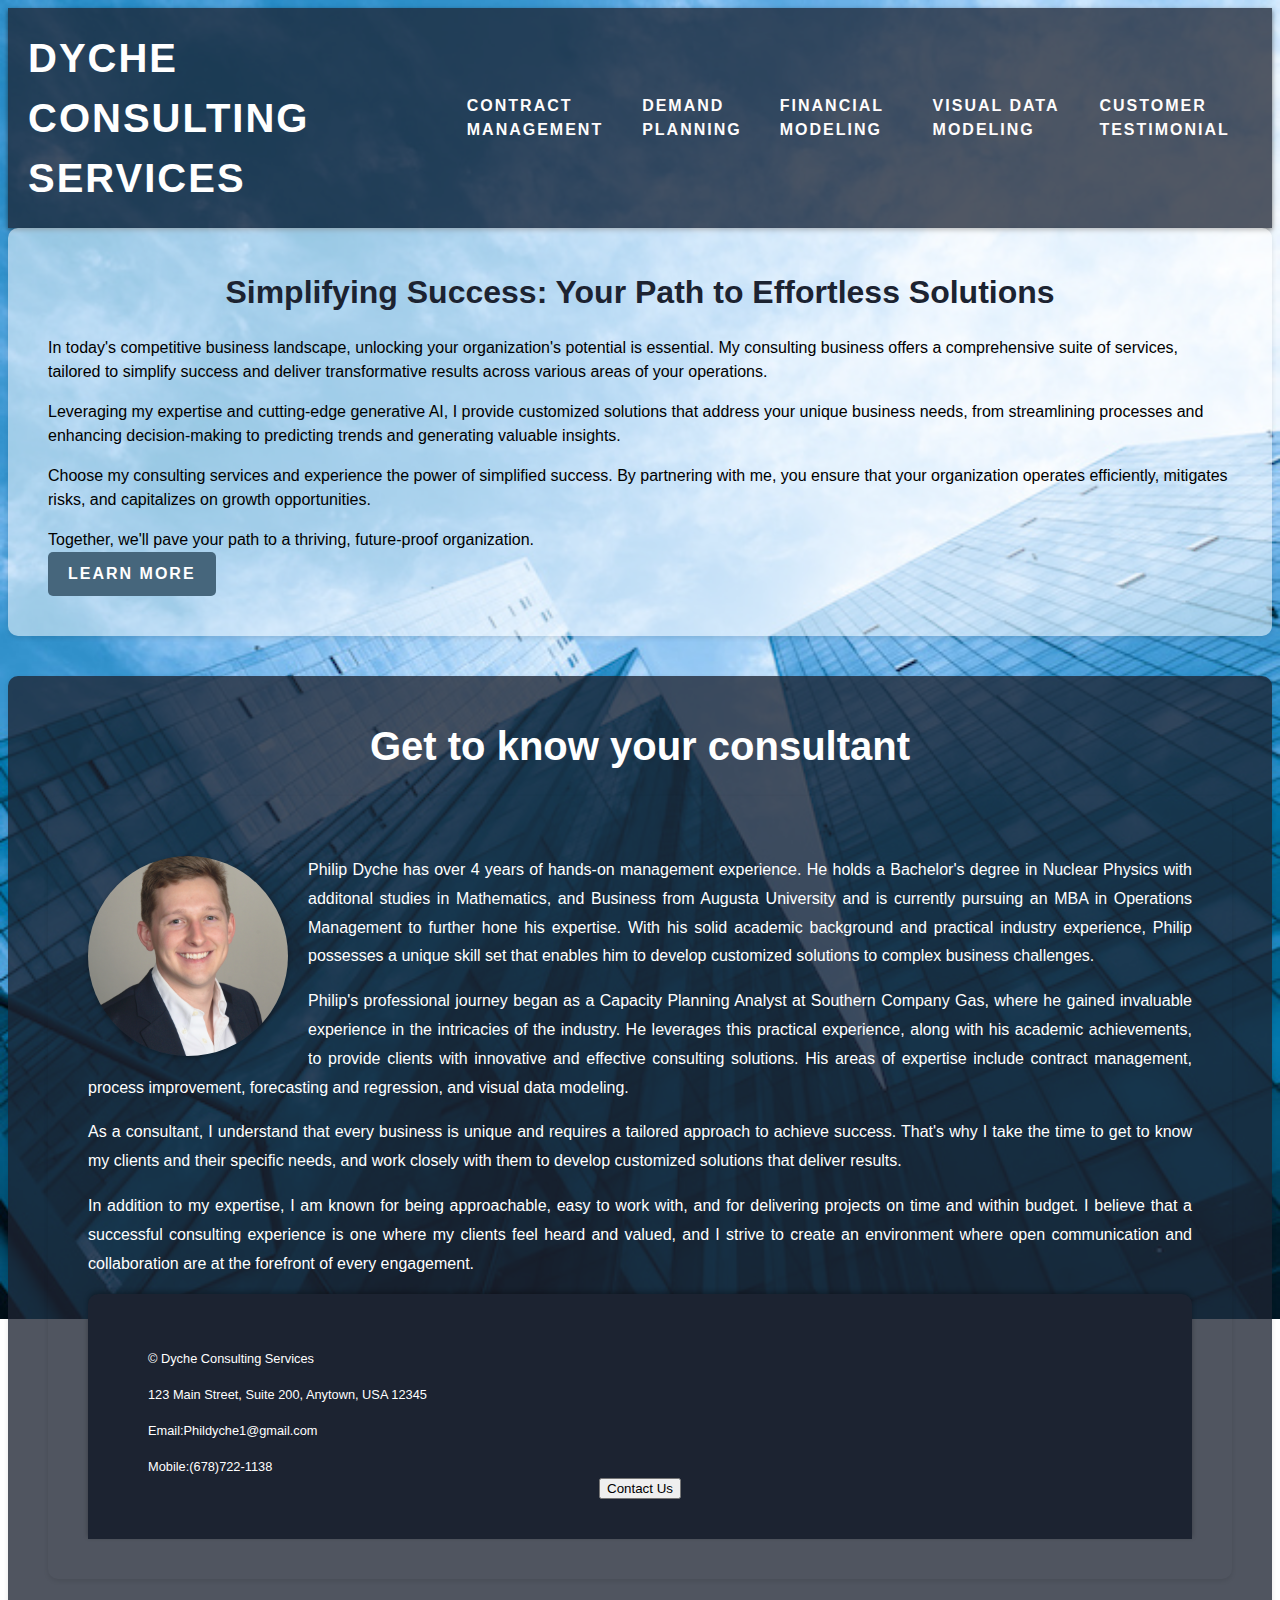
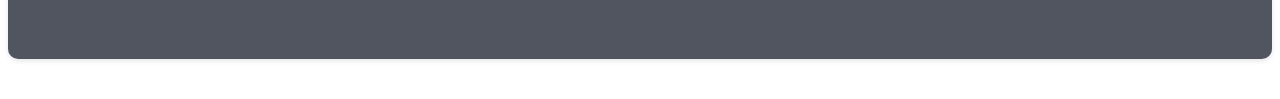
<file: index.html>
<!DOCTYPE html>
<html lang="en">
  <head>
    <meta charset="UTF-8">
    <meta name="viewport" content="width=device-width, initial-scale=1.0">
    <title>Dyche Consulting Services</title>
    <link rel="stylesheet" href="styles.css">
    <script src="contact.js"></script>
  </head>
  <body>
        <!-- Header Section -->
        <header>
          <img class="header-background" src="build.jpeg" alt="Background Image">
          <div class="header-overlay"></div>
                  <h1><a href="index.html" style="text-decoration: none; color: inherit;">Dyche Consulting Services</a></h1>
                  <nav>
                       <!-- Navigation menu --> 
                    <ul>
  
                      <li><a href="contract-management.html">Contract Management</a></li>
                      <li><a href="demand-planning.html">Demand Planning</a></li>
                      <li><a href="financial-modeling.html">Financial Modeling</a></li>
                      <li><a href="visual-data-modeling.html">Visual Data Modeling</a></li>
                      <li><a href="customer-success-story.html">Customer Testimonial</a></li>
                      
                    </ul>
                  </nav>
              </div>
          </div>
      </header>

    <!-- Contract Management Section -->
    <section id="Our Services">
      <h2>Simplifying Success: Your Path to Effortless Solutions</h2>
      <p>In today's competitive business landscape, unlocking your organization's potential is essential. My consulting business offers a comprehensive suite of services, tailored to simplify success and deliver transformative results across various areas of your operations.</p>
     
      <p>Leveraging my expertise and cutting-edge generative AI, I provide customized solutions that address your unique business needs, from streamlining processes and enhancing decision-making to predicting trends and generating valuable insights.</p> 

      <p> Choose my consulting services and experience the power of simplified success. By partnering with me, you ensure that your organization operates efficiently, mitigates risks, and capitalizes on growth opportunities.</p>
      
      <p>Together, we'll pave your path to a thriving, future-proof organization.</p>
      <a href="#" class="btn">Learn More</a>
    </section>
    
    <!-- Rest of the code remains the same -->

    

    <!-- President's Biography Section -->
    
    <section id="president-bio">
        <h2>Get to know your consultant</h2>
        <p>
        <section id="president-photo">
          <h2></h2>
          <img src="Philip.JPG" alt="President's Headshot" style="float: left; margin-right: 20px; margin-bottom: 10px;">

        <p>Philip Dyche has over 4 years of hands-on management experience. He holds a Bachelor's degree in Nuclear Physics with additonal studies in Mathematics, and Business  from Augusta University and is currently pursuing an MBA in Operations Management to further hone his expertise. With his solid academic background and practical industry experience, Philip possesses a unique skill set that enables him to develop customized solutions to complex business challenges.</p>
    
    <p>Philip's professional journey began as a Capacity Planning Analyst at Southern Company Gas, where he gained invaluable experience in the intricacies of the industry. He leverages this practical experience, along with his academic achievements, to provide clients with innovative and effective consulting solutions. His areas of expertise include contract management, process improvement, forecasting and regression, and visual data modeling.</p>

    <p>As a consultant, I understand that every business is unique and requires a tailored approach to achieve success. That's why I take the time to get to know my clients and their specific needs, and work closely with them to develop customized solutions that deliver results.</p>

    <p>In addition to my expertise, I am known for being approachable, easy to work with, and for delivering projects on time and within budget. I believe that a successful consulting experience is one where my clients feel heard and valued, and I strive to create an environment where open communication and collaboration are at the forefront of every engagement.</p>
        </p>
        
           
  <!-- Footer Section -->
  <footer>
    <div class="container">
      <p>&copy; Dyche Consulting Services</p>
        <p>123 Main Street, Suite 200, Anytown, USA 12345</p>
        <p>Email:Phildyche1@gmail.com</p>
        <p>Mobile:(678)722-1138</p>
      <button id="contact-us-btn">Contact Us</button>
    </div>
    
  </footer>

  <!-- JavaScript for Dropdown Menu -->
  <script>
    /* When the user clicks on the button,
    toggle between hiding and showing the dropdown content */
    function dropdownMenu() {
      document.getElementById("dropdown-content").classList.toggle("show");
    }

    // Close the dropdown if the user clicks outside of it
    window.onclick = function(event) {
      if (!event.target.matches('.dropbtn')) {
        var dropdowns = document.getElementsByClassName("dropdown-content");
        for (var i = 0; i < dropdowns.length; i++) {
          var openDropdown = dropdowns[i];
          if (openDropdown.classList.contains('show')) {
            openDropdown.classList.remove('show');
          }
        }
      }
    }
    <script>
  function toggleNavMenu() {
    const nav = document.querySelector("nav");
    nav.classList.toggle("show-menu");
  }
</script>



  </script>
  </body>
</html>
</file>
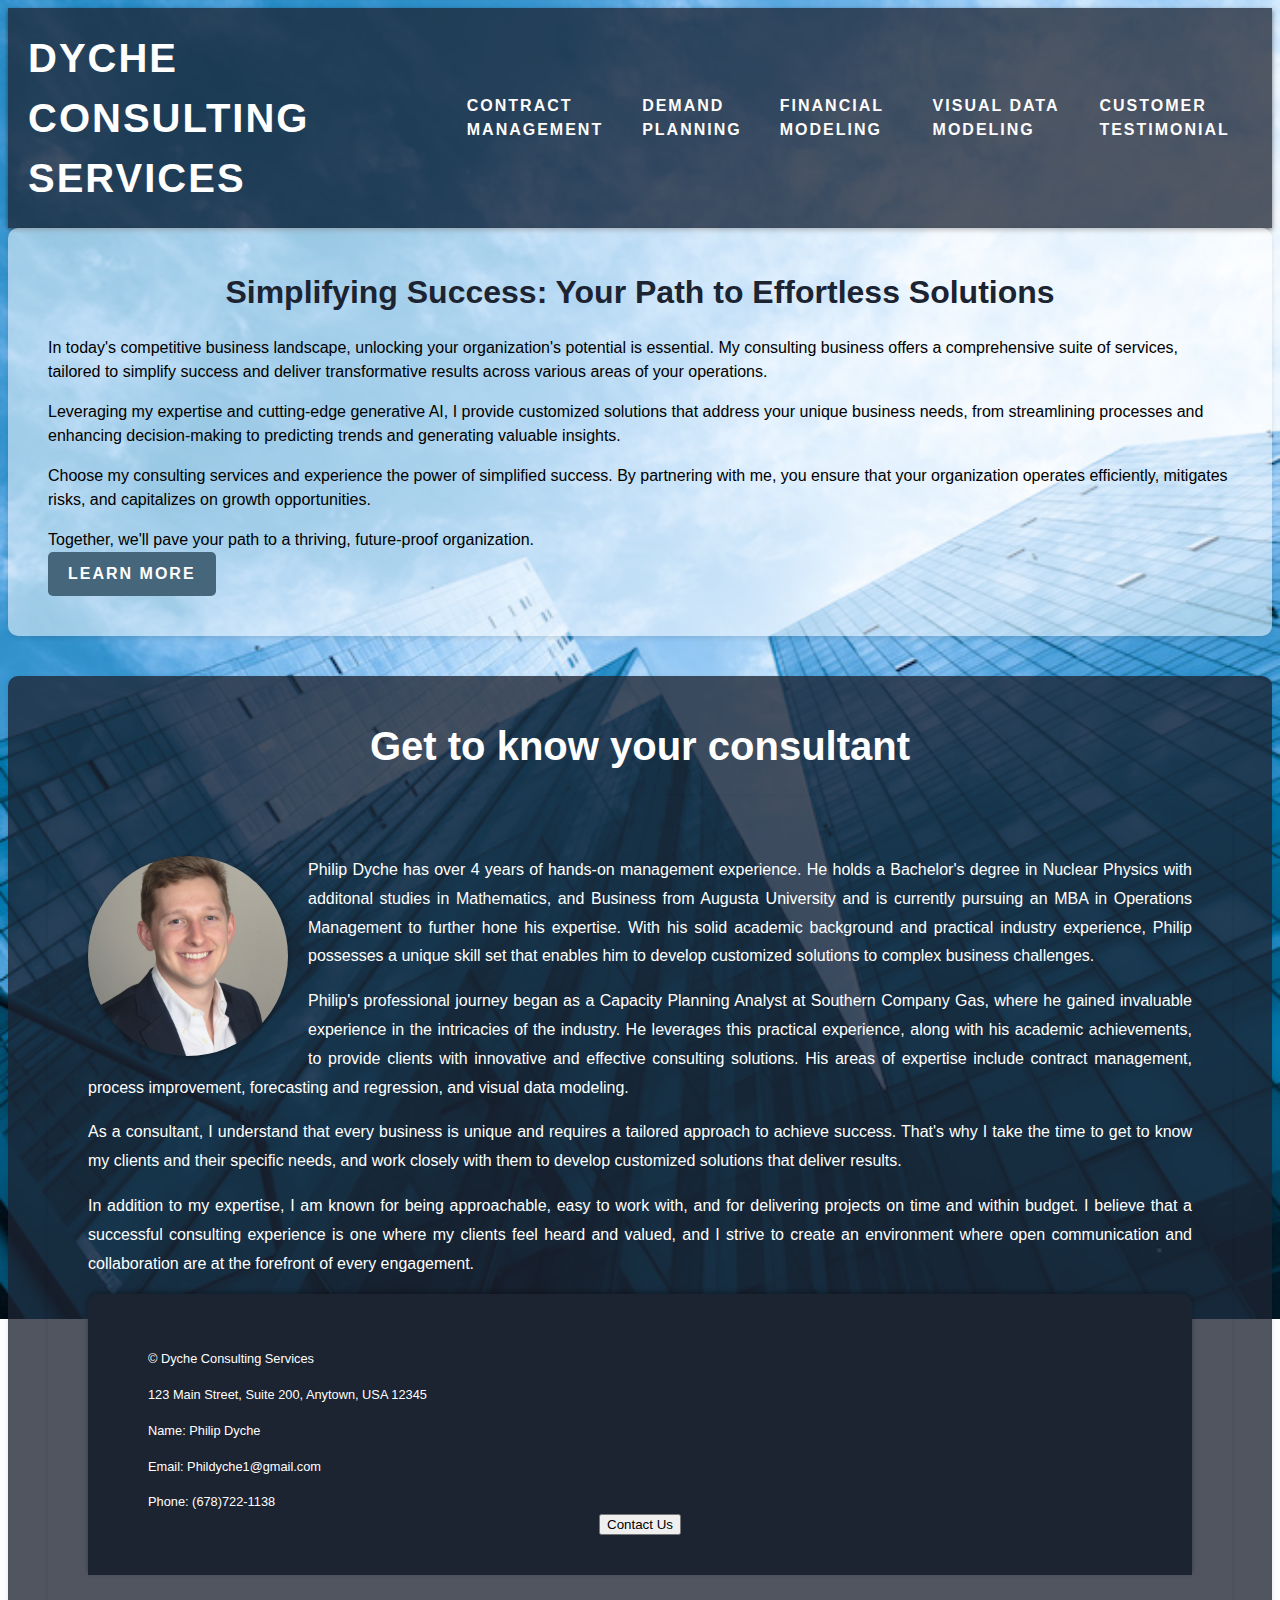
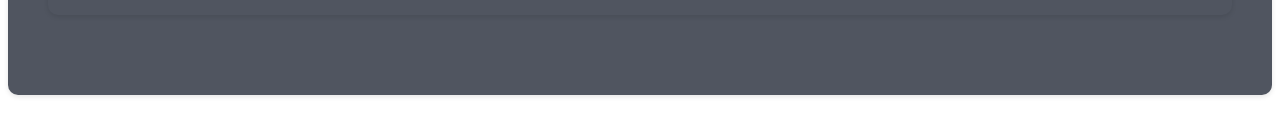
<file: Consulting.html>
<!DOCTYPE html>
<html lang="en">
  <head>
    <meta charset="UTF-8">
    <meta name="viewport" content="width=device-width, initial-scale=1.0">
    <title>Dyche Consulting Services</title>
    <link rel="stylesheet" href="styles.css">
    <script src="contact.js"></script>
  </head>
  <body>
        <!-- Header Section -->
        <header>
          <img class="header-background" src="build.jpeg" alt="Background Image">
          <div class="header-overlay"></div>
                  <h1><a href="Consulting.html" style="text-decoration: none; color: inherit;">Dyche Consulting Services</a></h1>
                  <nav>
                       <!-- Navigation menu --> 
                    <ul>
  
                      <li><a href="contract-management.html">Contract Management</a></li>
                      <li><a href="demand-planning.html">Demand Planning</a></li>
                      <li><a href="financial-modeling.html">Financial Modeling</a></li>
                      <li><a href="visual-data-modeling.html">Visual Data Modeling</a></li>
                      <li><a href="customer-success-story.html">Customer Testimonial</a></li>
                      
                    </ul>
                  </nav>
              </div>
          </div>
      </header>

    <!-- Contract Management Section -->
    <section id="Our Services">
      <h2>Simplifying Success: Your Path to Effortless Solutions</h2>
      <p>In today's competitive business landscape, unlocking your organization's potential is essential. My consulting business offers a comprehensive suite of services, tailored to simplify success and deliver transformative results across various areas of your operations.</p>
     
      <p>Leveraging my expertise and cutting-edge generative AI, I provide customized solutions that address your unique business needs, from streamlining processes and enhancing decision-making to predicting trends and generating valuable insights.</p> 

      <p> Choose my consulting services and experience the power of simplified success. By partnering with me, you ensure that your organization operates efficiently, mitigates risks, and capitalizes on growth opportunities.</p>
      
      <p>Together, we'll pave your path to a thriving, future-proof organization.</p>
      <a href="#" class="btn">Learn More</a>
    </section>
    
    <!-- Rest of the code remains the same -->

    

    <!-- President's Biography Section -->
    
    <section id="president-bio">
        <h2>Get to know your consultant</h2>
        <p>
        <section id="president-photo">
          <h2></h2>
          <img src="Philip.JPG" alt="President's Headshot" style="float: left; margin-right: 20px; margin-bottom: 10px;">

        <p>Philip Dyche has over 4 years of hands-on management experience. He holds a Bachelor's degree in Nuclear Physics with additonal studies in Mathematics, and Business  from Augusta University and is currently pursuing an MBA in Operations Management to further hone his expertise. With his solid academic background and practical industry experience, Philip possesses a unique skill set that enables him to develop customized solutions to complex business challenges.</p>
    
    <p>Philip's professional journey began as a Capacity Planning Analyst at Southern Company Gas, where he gained invaluable experience in the intricacies of the industry. He leverages this practical experience, along with his academic achievements, to provide clients with innovative and effective consulting solutions. His areas of expertise include contract management, process improvement, forecasting and regression, and visual data modeling.</p>

    <p>As a consultant, I understand that every business is unique and requires a tailored approach to achieve success. That's why I take the time to get to know my clients and their specific needs, and work closely with them to develop customized solutions that deliver results.</p>

    <p>In addition to my expertise, I am known for being approachable, easy to work with, and for delivering projects on time and within budget. I believe that a successful consulting experience is one where my clients feel heard and valued, and I strive to create an environment where open communication and collaboration are at the forefront of every engagement.</p>
        </p>
        
           
  <!-- Footer Section -->
  <footer>
    <div class="container">
      <p>&copy; Dyche Consulting Services</p>
      <p>123 Main Street, Suite 200, Anytown, USA 12345</p>
      <p>Name: Philip Dyche</p>
      <p>Email: Phildyche1@gmail.com</p>
      <p>Phone: (678)722-1138</p>
      <button id="contact-us-btn">Contact Us</button>
    </div>
    
  </footer>

  <!-- JavaScript for Dropdown Menu -->
  <script>
    /* When the user clicks on the button,
    toggle between hiding and showing the dropdown content */
    function dropdownMenu() {
      document.getElementById("dropdown-content").classList.toggle("show");
    }

    // Close the dropdown if the user clicks outside of it
    window.onclick = function(event) {
      if (!event.target.matches('.dropbtn')) {
        var dropdowns = document.getElementsByClassName("dropdown-content");
        for (var i = 0; i < dropdowns.length; i++) {
          var openDropdown = dropdowns[i];
          if (openDropdown.classList.contains('show')) {
            openDropdown.classList.remove('show');
          }
        }
      }
    }
    
  </script>
  </body>
</html>
</file>
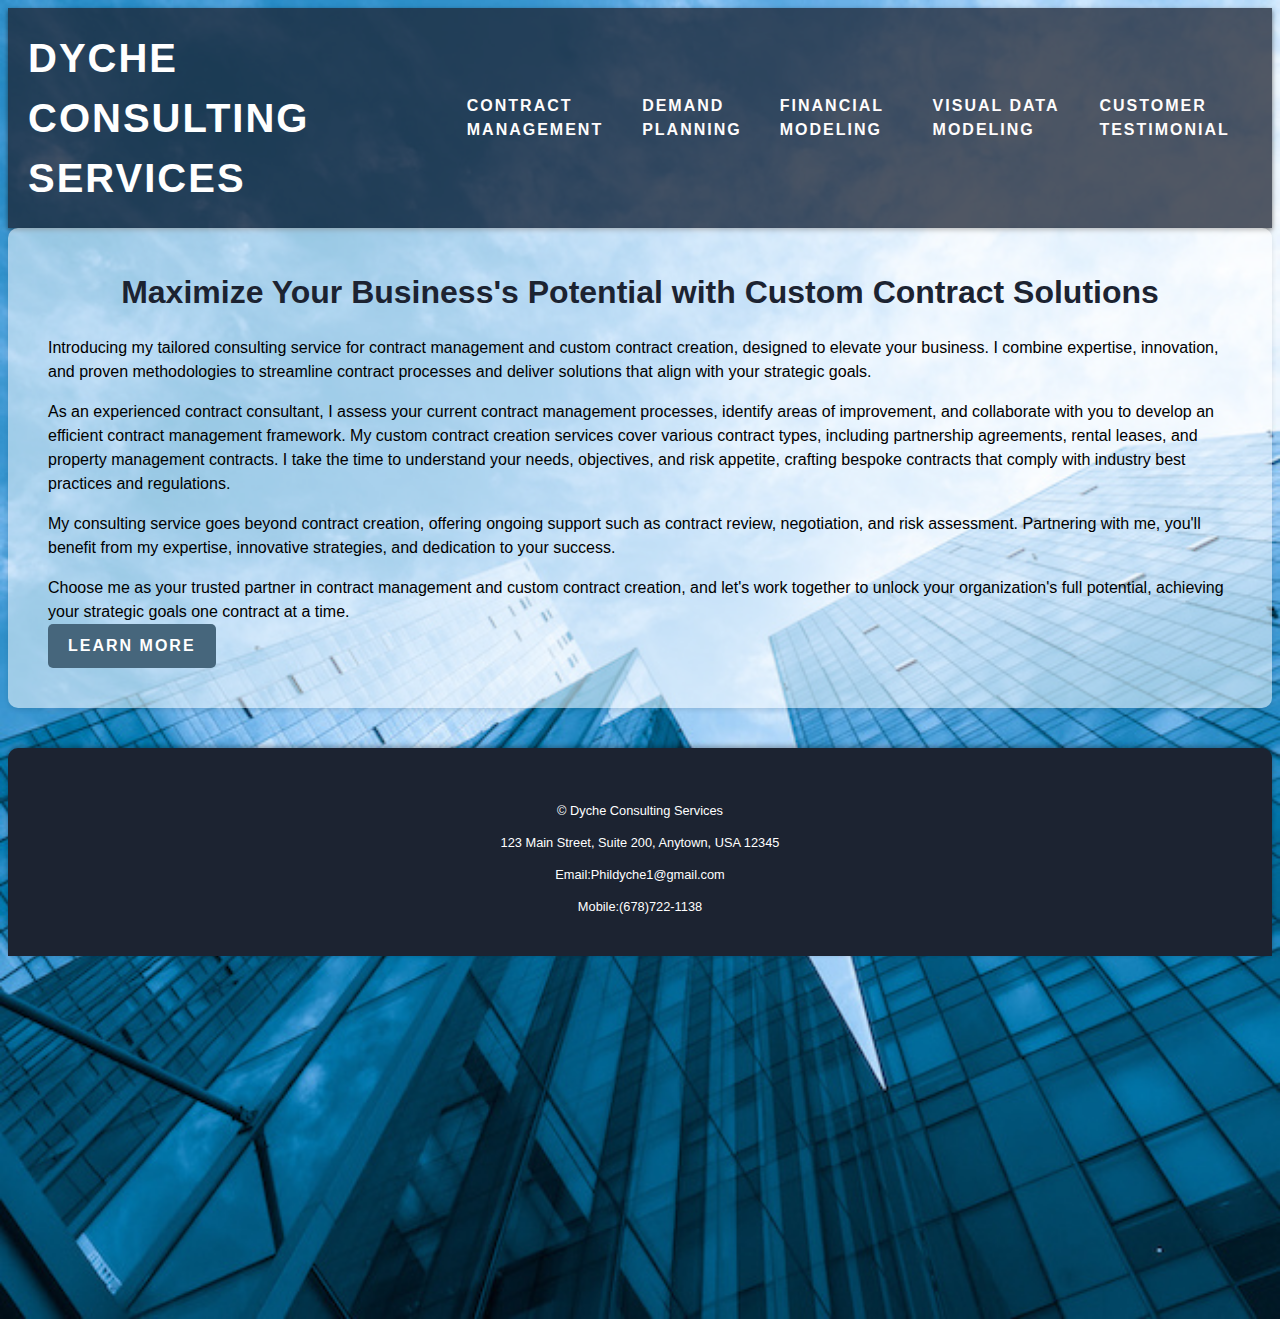
<file: contract-management.html>
<!DOCTYPE html>
<html lang="en">
  <head>
    <meta charset="UTF-8">
    <meta name="viewport" content="width=device-width, initial-scale=1.0">
    <title>Contract Management - Dyche Consulting Services</title>
    <link rel="stylesheet" href="styles.css">
  </head>
  <body>
        <!-- Header Section -->
        <header>
          <img class="header-background" src="build.jpeg" alt="Background Image">
          <div class="header-overlay"></div>
                  <h1><a href="index.html" style="text-decoration: none; color: inherit;">Dyche Consulting Services</a></h1>
                  <nav>
                       <!-- Navigation menu --> 
                    <ul>
  
                      <li><a href="contract-management.html">Contract Management</a></li>
                      <li><a href="demand-planning.html">Demand Planning</a></li>
                      <li><a href="financial-modeling.html">Financial Modeling</a></li>
                      <li><a href="visual-data-modeling.html">Visual Data Modeling</a></li>
                      <li><a href="customer-success-story.html">Customer Testimonial</a></li>
                      
                    </ul>
                  </nav>
              </div>
          </div>
      </header>

    <!-- Contract Management Section -->
    <section id="contract-management">
      <h2>Maximize Your Business's Potential with Custom Contract Solutions</h2>
      <p>Introducing my tailored consulting service for contract management and custom contract creation, designed to elevate your business. I combine expertise, innovation, and proven methodologies to streamline contract processes and deliver solutions that align with your strategic goals.</p>

      <p>As an experienced contract consultant, I assess your current contract management processes, identify areas of improvement, and collaborate with you to develop an efficient contract management framework. My custom contract creation services cover various contract types, including partnership agreements, rental leases, and property management contracts. I take the time to understand your needs, objectives, and risk appetite, crafting bespoke contracts that comply with industry best practices and regulations.</p>
        
      <p>My consulting service goes beyond contract creation, offering ongoing support such as contract review, negotiation, and risk assessment. Partnering with me, you'll benefit from my expertise, innovative strategies, and dedication to your success.</p>
        
      <p> Choose me as your trusted partner in contract management and custom contract creation, and let's work together to unlock your organization's full potential, achieving your strategic goals one contract at a time.</p>
      <a href="#" class="btn">Learn More</a>
    </section>

    <!-- Footer Section -->
    <footer>
      <div class="container">
        <p>&copy; Dyche Consulting Services</p>
        <p>123 Main Street, Suite 200, Anytown, USA 12345</p>
        <p>Email:Phildyche1@gmail.com</p>
        <p>Mobile:(678)722-1138</p>
      </div>
    </footer>

    <!-- JavaScript for Dropdown Menu -->
    <script>
      // Add your JavaScript code here, if needed
    </script>
  </body>
</html>
</file>
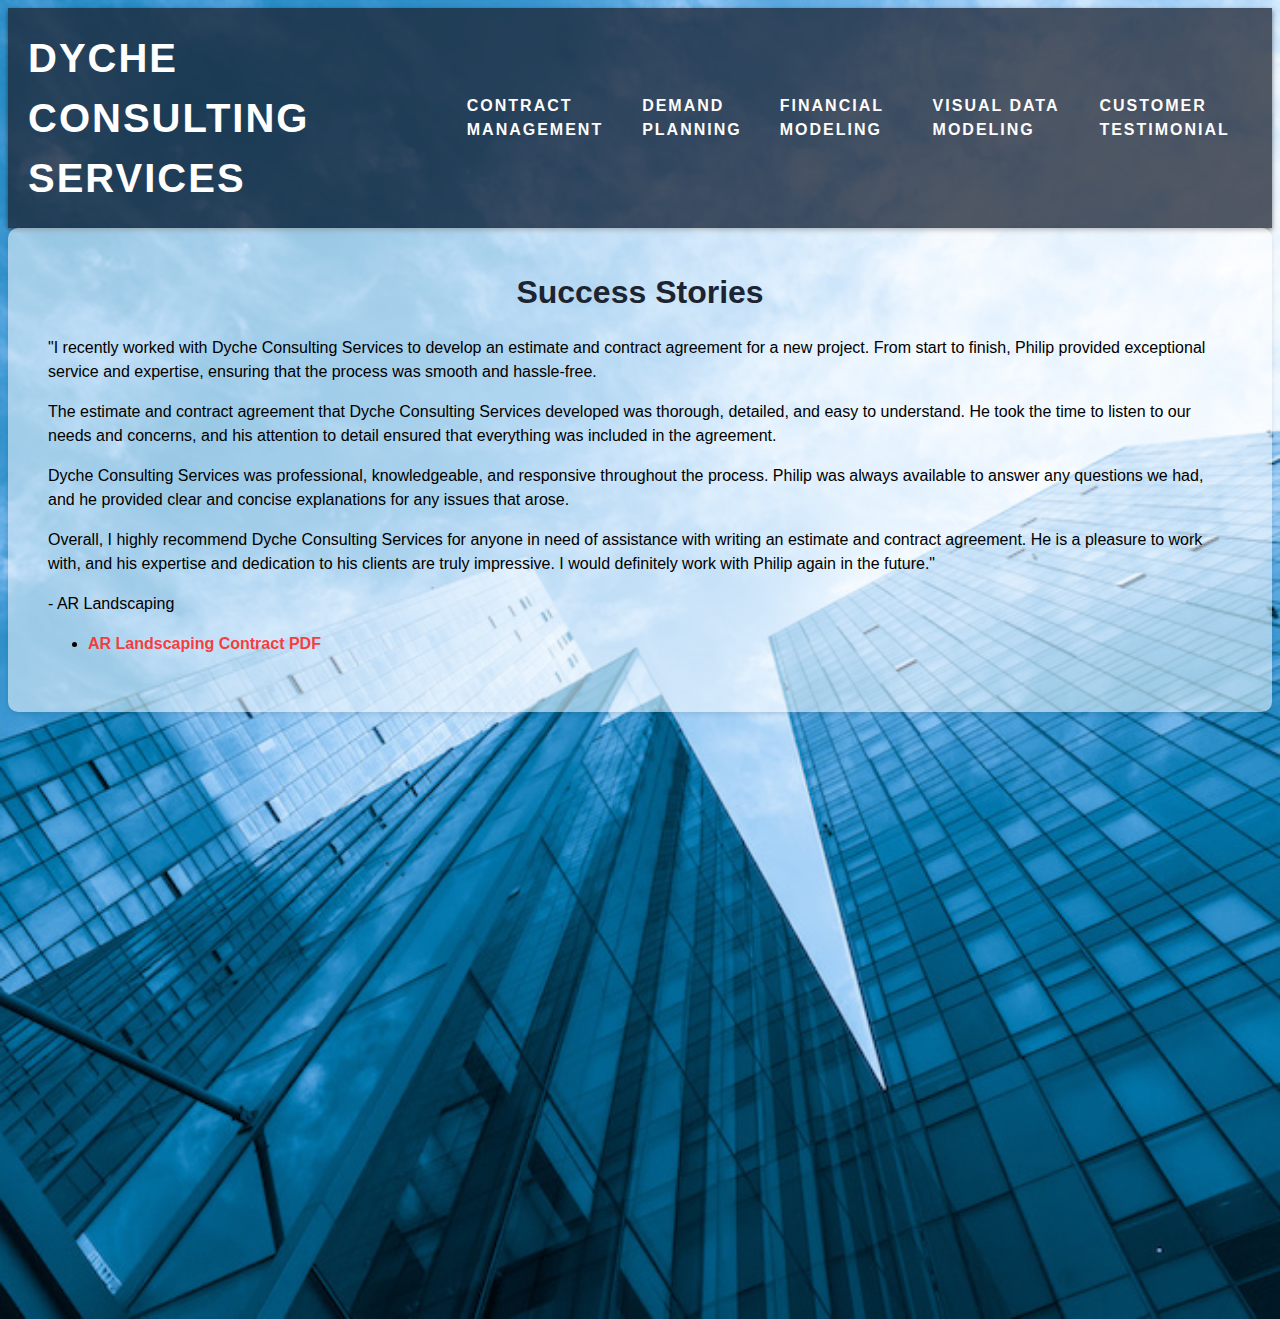
<file: customer-success-story.html>
<!DOCTYPE html>
<html lang="en">
  <head>
    <meta charset="UTF-8">
    <meta name="viewport" content="width=device-width, initial-scale=1.0">
    <title>Customer Success Story | Dyche Consulting Services</title>
    <link rel="stylesheet" href="styles.css">
  </head>
  <body>
    <!-- Header Section -->
    <header>
        <img class="header-background" src="build.jpeg" alt="Background Image">
        <div class="header-overlay"></div>
                <h1><a href="index.html" style="text-decoration: none; color: inherit;">Dyche Consulting Services</a></h1>
                <nav>
                     <!-- Navigation menu --> 
                  <ul> 

                    <li><a href="contract-management.html">Contract Management</a></li>
                    <li><a href="demand-planning.html">Demand Planning</a></li>
                    <li><a href="financial-modeling.html">Financial Modeling</a></li>
                    <li><a href="visual-data-modeling.html">Visual Data Modeling</a></li>
                    <li><a href="customer-success-story.html">Customer Testimonial</a></li>
                    
                  </ul>
                </nav>
            </div>
        </div>
    </header>

    <!-- Customer Success Story Section -->
    <section id="customer-success-story">
      <h2>Success Stories</h2>

      <p>"I recently worked with Dyche Consulting Services to develop an estimate and contract agreement for a new project. From start to finish, Philip provided exceptional service and expertise, ensuring that the process was smooth and hassle-free.</p>
      <p>The estimate and contract agreement that Dyche Consulting Services developed was thorough, detailed, and easy to understand. He took the time to listen to our needs and concerns, and his attention to detail ensured that everything was included in the agreement.</p>
      <p>Dyche Consulting Services was professional, knowledgeable, and responsive throughout the process. Philip was always available to answer any questions we had, and he provided clear and concise explanations for any issues that arose.</p>
      <P>Overall, I highly recommend Dyche Consulting Services for anyone in need of assistance with writing an estimate and contract agreement. He is a pleasure to work with, and his expertise and dedication to his clients are truly impressive. I would definitely work with Philip again in the future."</P>
      <p>- AR Landscaping</p>
      <ul>
        <li><a href="https://phildyche.github.io/DycheConsulting/pdf/PURCHASE AGREEMENT.pdf" target="_blank">AR Landscaping Contract PDF</a></li>
      </ul>
    </section>

    <!-- Rest of the code remains the same -->

    <!-- JavaScript for Dropdown Menu -->
    <script>
      /* When the user clicks on the button,
      toggle between hiding and showing the dropdown content */
      function dropdownMenu() {
        document.getElementById("dropdown-content").classList.toggle("show");
      }

      // Close the dropdown if the user clicks outside of it
      window.onclick = function(event) {
        if (!event.target.matches('.dropbtn')) {
          var dropdowns = document.getElementsByClassName("dropdown-content");
          for (var i = 0; i < dropdowns.length; i++) {
            var openDropdown = dropdowns[i];
            if (openDropdown.classList.contains('show')) {
              openDropdown.classList.remove('show');
            }
          }
        }
      }
    </script>
  </body>
</html>
</file>
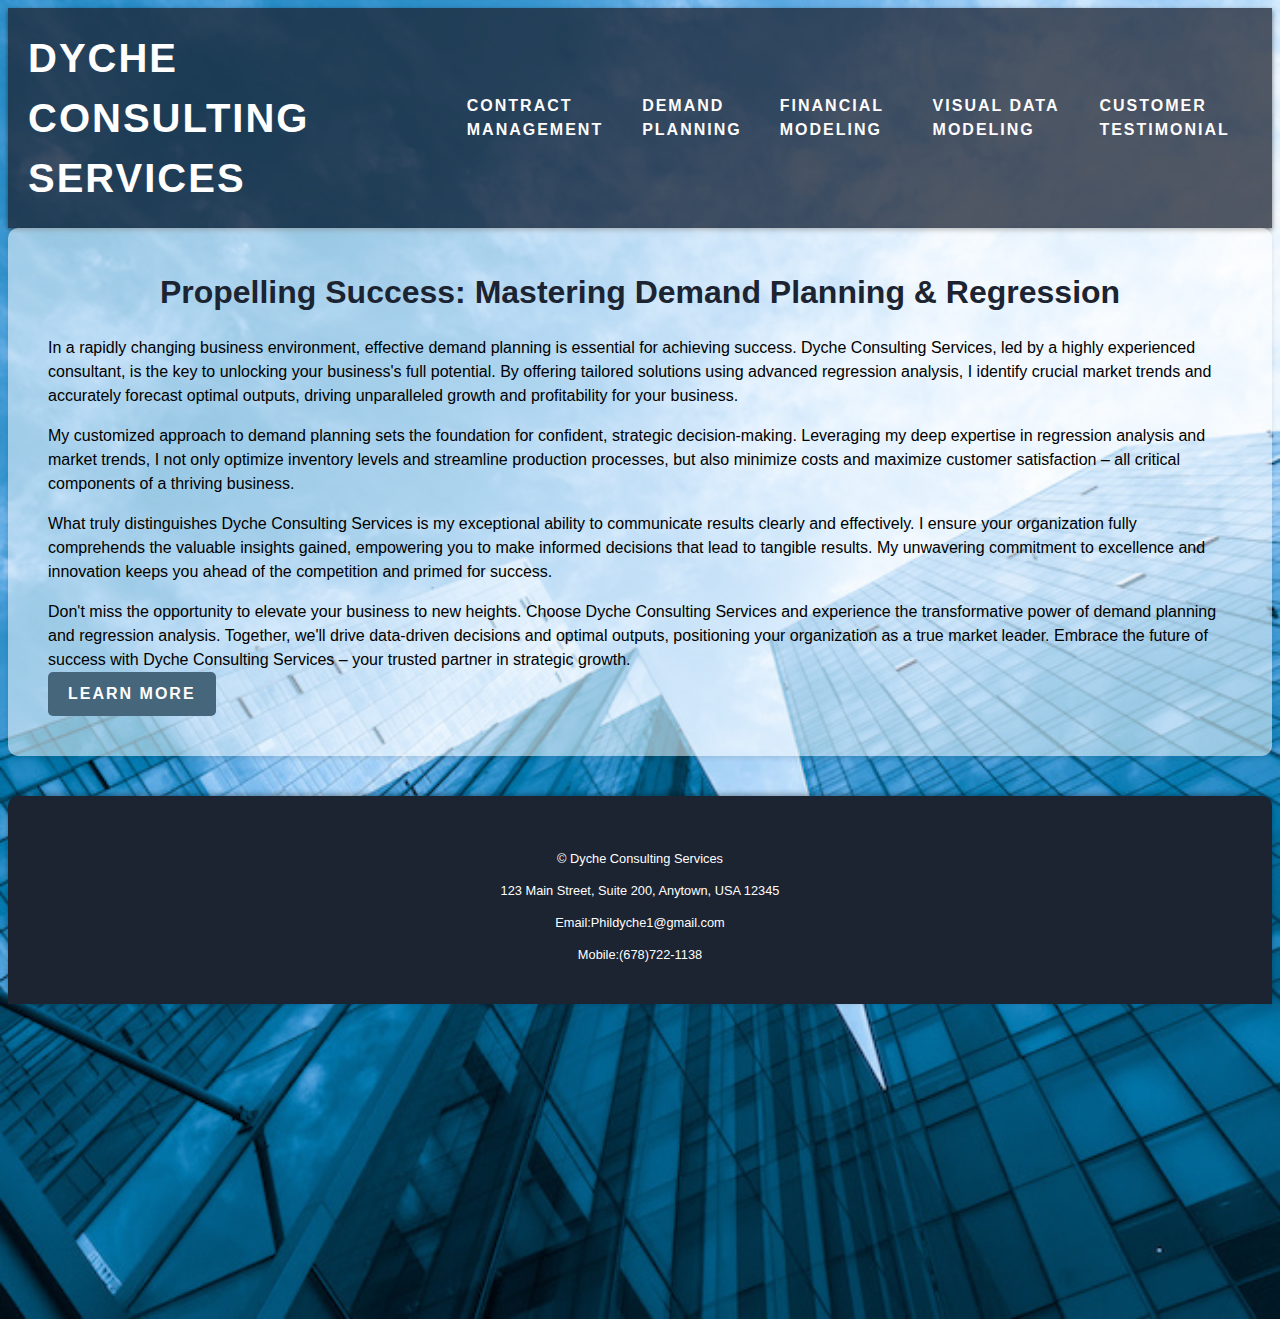
<file: demand-planning.html>
<!DOCTYPE html>
<html lang="en">
  <head>
    <meta charset="UTF-8">
    <meta name="viewport" content="width=device-width, initial-scale=1.0">
    <title>Contract Management - Dyche Consulting Services</title>
    <link rel="stylesheet" href="styles.css">
  </head>
  <body>
    <!-- Header Section -->

       <!-- Header Section -->
       <header>
        <img class="header-background" src="build.jpeg" alt="Background Image">
        <div class="header-overlay"></div>
                <h1><a href="index.html" style="text-decoration: none; color: inherit;">Dyche Consulting Services</a></h1>
                <nav>
                     <!-- Navigation menu --> 
                  <ul>

                    <li><a href="contract-management.html">Contract Management</a></li>
                    <li><a href="demand-planning.html">Demand Planning</a></li>
                    <li><a href="financial-modeling.html">Financial Modeling</a></li>
                    <li><a href="visual-data-modeling.html">Visual Data Modeling</a></li>
                    <li><a href="customer-success-story.html">Customer Testimonial</a></li>
                    
                  </ul>
                </nav>
            </div>
        </div>
    </header>

    <!-- Contract Management Section -->
    <section id="demand-planning">
      <h2>Propelling Success: Mastering Demand Planning & Regression</h2>
      <p>In a rapidly changing business environment, effective demand planning is essential for achieving success. Dyche Consulting Services, led by a highly experienced consultant, is the key to unlocking your business's full potential. By offering tailored solutions using advanced regression analysis, I identify crucial market trends and accurately forecast optimal outputs, driving unparalleled growth and profitability for your business.</p>

        <p>My customized approach to demand planning sets the foundation for confident, strategic decision-making. Leveraging my deep expertise in regression analysis and market trends, I not only optimize inventory levels and streamline production processes, but also minimize costs and maximize customer satisfaction – all critical components of a thriving business.</p>
        
       <p> What truly distinguishes Dyche Consulting Services is my exceptional ability to communicate results clearly and effectively. I ensure your organization fully comprehends the valuable insights gained, empowering you to make informed decisions that lead to tangible results. My unwavering commitment to excellence and innovation keeps you ahead of the competition and primed for success.</p>
        
       <p> Don't miss the opportunity to elevate your business to new heights. Choose Dyche Consulting Services and experience the transformative power of demand planning and regression analysis. Together, we'll drive data-driven decisions and optimal outputs, positioning your organization as a true market leader. Embrace the future of success with Dyche Consulting Services – your trusted partner in strategic growth.</p>
      <a href="#" class="btn">Learn More</a>
    </section>

    <!-- Footer Section -->
    <footer>
      <div class="container">
        <p>&copy; Dyche Consulting Services</p>
        <p>123 Main Street, Suite 200, Anytown, USA 12345</p>
        <p>Email:Phildyche1@gmail.com</p>
        <p>Mobile:(678)722-1138</p>
      </div>
    </footer>

    <!-- JavaScript for Dropdown Menu -->
    <script>
      // Add your JavaScript code here, if needed
    </script>
  </body>
</html>
</file>
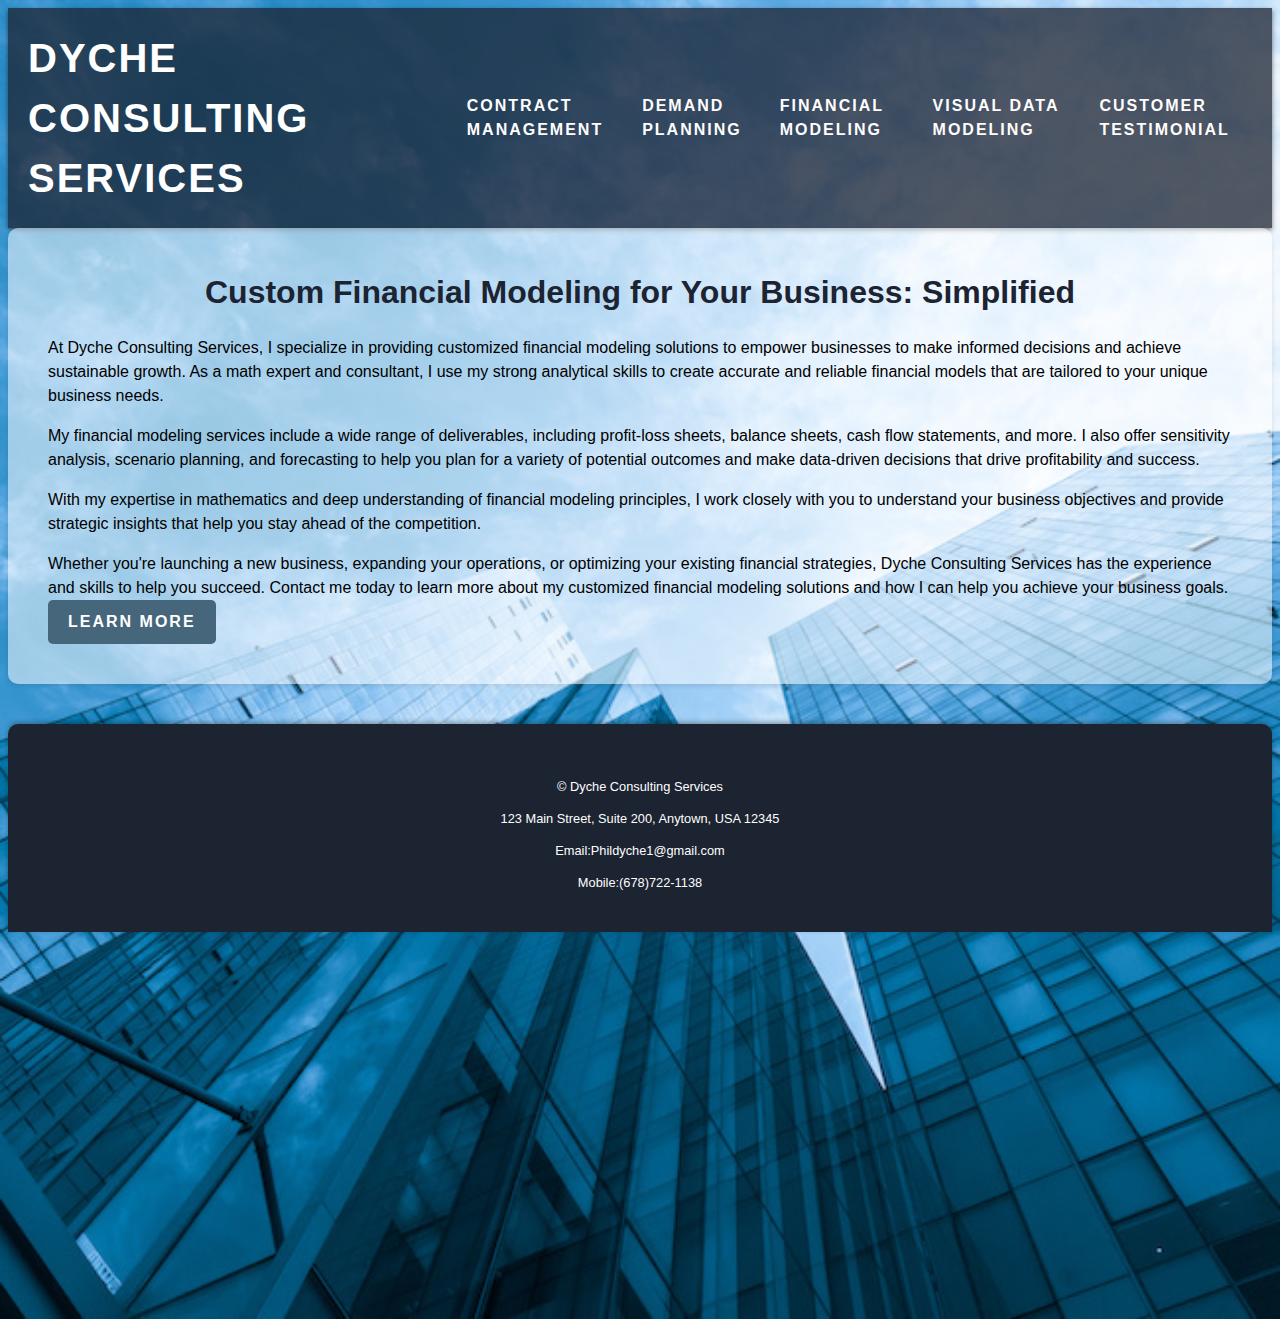
<file: financial-modeling.html>
<!DOCTYPE html>
<html lang="en">
  <head>
    <meta charset="UTF-8">
    <meta name="viewport" content="width=device-width, initial-scale=1.0">
    <title>Contract Management - Dyche Consulting Services</title>
    <link rel="stylesheet" href="styles.css">
  </head>
  <body>
        <!-- Header Section -->
        <header>
          <img class="header-background" src="build.jpeg" alt="Background Image">
          <div class="header-overlay"></div>
                  <h1><a href="index.html" style="text-decoration: none; color: inherit;">Dyche Consulting Services</a></h1>
                  <nav>
                       <!-- Navigation menu --> 
                    <ul>
  
                      <li><a href="contract-management.html">Contract Management</a></li>
                      <li><a href="demand-planning.html">Demand Planning</a></li>
                      <li><a href="financial-modeling.html">Financial Modeling</a></li>
                      <li><a href="visual-data-modeling.html">Visual Data Modeling</a></li>
                      <li><a href="customer-success-story.html">Customer Testimonial</a></li>
                      
                    </ul>
                  </nav>
              </div>
          </div>
      </header>
    <!-- Contract Management Section -->
    <section id="financial-modeling">
      <h2>Custom Financial Modeling for Your Business: Simplified</h2>
      <p>At Dyche Consulting Services, I specialize in providing customized financial modeling solutions to empower businesses to make informed decisions and achieve sustainable growth. As a math expert and consultant, I use my strong analytical skills to create accurate and reliable financial models that are tailored to your unique business needs.</p>
      
      <p>My financial modeling services include a wide range of deliverables, including profit-loss sheets, balance sheets, cash flow statements, and more. I also offer sensitivity analysis, scenario planning, and forecasting to help you plan for a variety of potential outcomes and make data-driven decisions that drive profitability and success. </p>
      
      <p>With my expertise in mathematics and deep understanding of financial modeling principles, I work closely with you to understand your business objectives and provide strategic insights that help you stay ahead of the competition.</p>
      
      <p>Whether you're launching a new business, expanding your operations, or optimizing your existing financial strategies, Dyche Consulting Services has the experience and skills to help you succeed. Contact me today to learn more about my customized financial modeling solutions and how I can help you achieve your business goals. </p>
      <a href="#" class="btn">Learn More</a>
    </section>

    <!-- Footer Section -->
    <footer>
      <div class="container">
        <p>&copy; Dyche Consulting Services</p>
        <p>123 Main Street, Suite 200, Anytown, USA 12345</p>
        <p>Email:Phildyche1@gmail.com</p>
        <p>Mobile:(678)722-1138</p>
      </div>
    </footer>

    <!-- JavaScript for Dropdown Menu -->
    <script>
      // Add your JavaScript code here, if needed
    </script>
  </body>
</html>
</file>
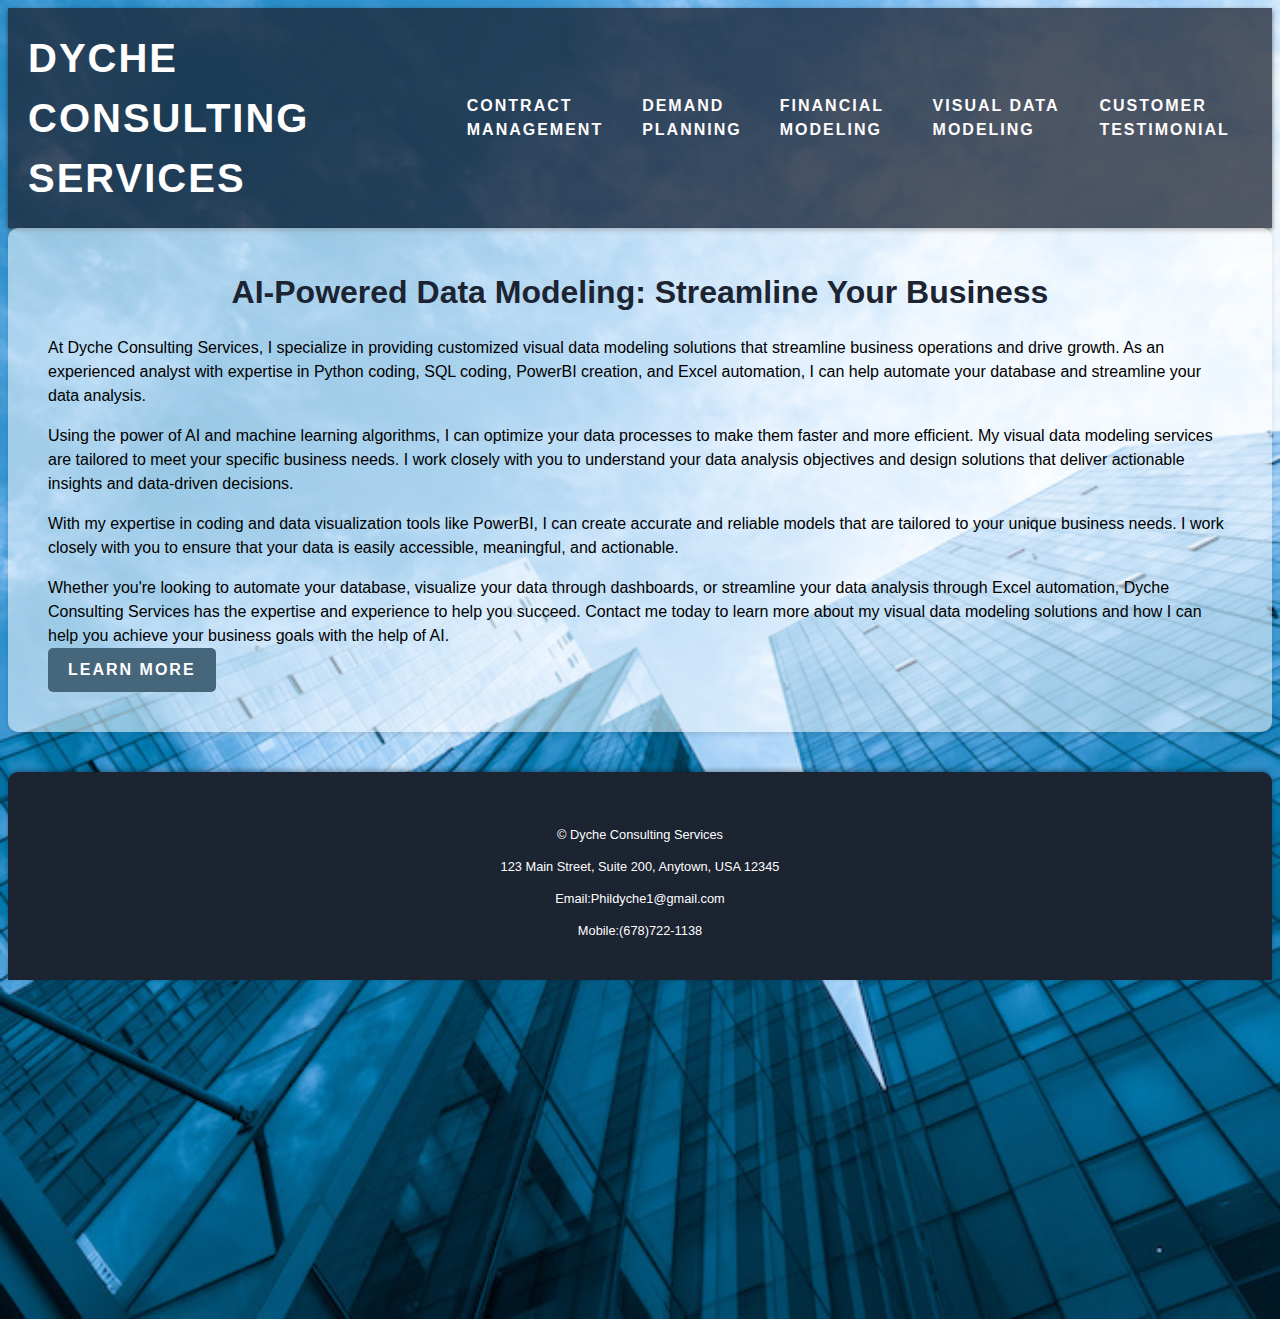
<file: visual-data-modeling.html>
<!DOCTYPE html>
<html lang="en">
  <head>
    <meta charset="UTF-8">
    <meta name="viewport" content="width=device-width, initial-scale=1.0">
    <title>Contract Management - Dyche Consulting Services</title>
    <link rel="stylesheet" href="styles.css">
  </head>
  <body>
       <!-- Header Section -->
       <header>
        <img class="header-background" src="build.jpeg" alt="Background Image">
        <div class="header-overlay"></div>
                <h1><a href="index.html" style="text-decoration: none; color: inherit;">Dyche Consulting Services</a></h1>
                <nav>
                     <!-- Navigation menu --> 
                  <ul>

                    <li><a href="contract-management.html">Contract Management</a></li>
                    <li><a href="demand-planning.html">Demand Planning</a></li>
                    <li><a href="financial-modeling.html">Financial Modeling</a></li>
                    <li><a href="visual-data-modeling.html">Visual Data Modeling</a></li>
                    <li><a href="customer-success-story.html">Customer Testimonial</a></li>
                    
                  </ul>
                </nav>
            </div>
        </div>
    </header>
    <!-- Contract Management Section -->
    <section id="visual-data-modeling">
      <h2>AI-Powered Data Modeling: Streamline Your Business</h2>
      <p>At Dyche Consulting Services, I specialize in providing customized visual data modeling solutions that streamline business operations and drive growth. As an experienced analyst with expertise in Python coding, SQL coding, PowerBI creation, and Excel automation, I can help automate your database and streamline your data analysis.</p>
      
      <p>Using the power of AI and machine learning algorithms, I can optimize your data processes to make them faster and more efficient. My visual data modeling services are tailored to meet your specific business needs. I work closely with you to understand your data analysis objectives and design solutions that deliver actionable insights and data-driven decisions. </p>
      
      <p> With my expertise in coding and data visualization tools like PowerBI, I can create accurate and reliable models that are tailored to your unique business needs. I work closely with you to ensure that your data is easily accessible, meaningful, and actionable.</p>
      
      <p>Whether you're looking to automate your database, visualize your data through dashboards, or streamline your data analysis through Excel automation, Dyche Consulting Services has the expertise and experience to help you succeed. Contact me today to learn more about my visual data modeling solutions and how I can help you achieve your business goals with the help of AI. </p>
      <a href="#" class="btn">Learn More</a>
    </section>

    <!-- Footer Section -->
    <footer>
      <div class="container">
        <p>&copy; Dyche Consulting Services</p>
        <p>123 Main Street, Suite 200, Anytown, USA 12345</p>
        <p>Email:Phildyche1@gmail.com</p>
        <p>Mobile:(678)722-1138</p>
      </div>
    </footer>

    <!-- JavaScript for Dropdown Menu -->
    <script>
      // Add your JavaScript code here, if needed
    </script>
  </body>
</html>
</file>
<file: styles.css>
/* Body Styles */
body {
  background-color: #f5f5f500;
  font-family: 'Helvetica Neue', 'Arial', sans-serif;
  font-size: 16px;
  line-height: 1.5;
  color: #000000;
}

/* Header Styles */
header {
  background-color: #1c2331c0;
  color: #fdfcfc;
  padding: 20px;
  display: flex;
  justify-content: space-between;
  align-items: center;
  box-shadow: 0 2px 5px rgba(0, 0, 0, 0.521);
}

header h1 {
  margin: 0;
  font-size: 2.5rem;
  font-weight: 700;
  text-transform: uppercase;
  letter-spacing: 2px;
  color: #ffffff;
}

header nav {
  display: flex;
  justify-content: center;
  align-items: center;
}

header nav ul {
  margin: 0;
  padding: 0;
  list-style-type: none;
  display: flex;
}

header nav li {
  margin-left: 20px;
}

header nav li:first-child {
  margin-left: 0;
}

/* this is the header section*/
header nav a {
  text-decoration: none;
  color: #fffdfd;
  font-weight: 700;
  font-size: 1rem;
  text-transform: uppercase;
  letter-spacing: 2px;
  transition: all 0.3s ease-in-out;
}

header nav a:hover {
  color: #0594fa;
}

/* Section Styles */
section {
  padding: 40px;
  margin-bottom: 40px;
  background-color: #ffffff86;
  border-radius: 10px;
  box-shadow: 0 2px 5px rgba(0, 0, 0, 0.1);
}
/* this is 'lets develop together" */
section h2 {
  margin-top: 0;
  font-size: 2rem;
  font-weight: 700;
  color: #1c2331;
  margin-bottom: 20px;
  text-align: center;
}

section p {
  margin-bottom: 0;
}

/* President's Biography Styles */
#president-bio {
  background-color: #1c2331c5;
  color: #ffffff;
  padding: 40px;
  border-radius: 10px;
  box-shadow: 0 2px 5px rgba(0, 0, 0, 0.1);
}

#president-bio h2 {
  color: #ffffff;
  text-align: center;
  font-size: 2.5rem;
  margin-bottom: 20px;
}

#president-bio h3 {
  color: #ffffffef;
  text-align: center;
  font-size: 1.5rem;
  margin-bottom: 40px;
}

#president-bio p {
  color: #ffffff;
  text-align: justify;
  line-height: 1.8;
}

#president-bio img {
  display: block;
  margin: 0 auto;
  border-radius: 50%;
  width: 200px;
  height: 200px;
  object-fit: cover;
  object-position: center;
  margin-bottom: 20px;
  box-shadow: 0 2px 5px rgba(0, 0, 0, 0.3);
}

/* President's Photo Styles */
#president-photo {
  background-color: #ffffff00;
  color: #33333300;
  padding: 40px;
  margin-bottom: 40px;
  border-radius: 10px;
  box-shadow: 0 2px 5px rgba(0, 0, 0, 0.1);
}

#president-photo h2 {
  margin-top: 0;
  font-size: 2rem;
  font-weight: 700;
  color: #f4f5f8;
  margin-bottom: 20px;
  text-align: center;
}

#president-photo img {
  display: block;
  margin: 0 auto;
  border-radius: 50%;
  width: 200px;
  height: 200px;
  object-fit: cover;
  object-position: center;
  margin-bottom: 20px;
  box-shadow: 0 2px 5px rgba(0, 0, 0, 0.3);
}

/* Footer Styles */
footer {
  background-color: #1c2331;
  padding: 40px;
  text-align: center;
  font-size: 0.8rem;
  color: #ffffff;
  border-top-left-radius: 10px;
  border-top-right-radius: 10px;
  box-shadow: 0 -2px 5px rgba(0, 0, 0, 0.3);
}


footer p {
  margin-bottom: 0;
}

footer a {
  color: #ffffff;
  font-weight: 700;
  text-decoration: none;
  transition: all 0.3s ease-in-out;
}

footer a:hover {
  color: #0594fa;
}

/* Link Styles */
a {
  color: #0072c6;
  text-decoration: none;
  font-weight: 700;
  transition: all 0.3s ease-in-out;
}

a:hover {
  color: #0594fa;
}

/* Button Styles */
.btn {
  display: inline-block;
  background-color: #46667c;
  color: #ffffff;
  padding: 10px 20px;
  border-radius: 5px;
  text-decoration: none;
  font-weight: 700;
  text-transform: uppercase;
  letter-spacing: 2px;
  transition: all 0.3s ease-in-out;
}

.btn:hover {
  background-color: #1c2331;
  color: #ffffff;
}

/* Highlight Styles */
.highlight {
  color: #ff8c00;
  font-weight: 700;
}

/* Container Styles */
.container {
  max-width: 1200px;
  margin: 0 auto;
  padding: 0 20px;
}

@media only screen and (max-width: 768px) {
  header {
    flex-direction: column;
    align-items: flex-start;
  }

  header h1 {
    font-size: 2rem;
  }

  header nav {
    margin-top: 20px;
  }

  section {
    padding: 20px;
  }

  #president-bio {
    padding: 20px;
  }

  #president-bio img {
    width: 120px;
    height: 120px;
    margin-bottom: 10px;
  }

  .btn {
    font-size: 0.8rem;
    padding: 8px 16px;
  }
}

.header {
  position: relative;
}

.header-background {
  width: 100%;
  height: auto;
  position: absolute;
  top: 0;
  left: 0;
  z-index: -1;
}

.header-overlay {
  position: relative;
  display: flex;
  flex-direction: column;
  align-items: center;
  justify-content: center;
  padding: 20px 0;
}


#customer-success-story ul li a {
  color: rgba(255, 43, 43, 0.918);
}

@media only screen and (max-width: 768px) {
  /* Styles for screens smaller than 768px */
  header nav {
    flex-direction: column;
    align-items: flex-start;
    margin-top: 20px;
  }
  
  header nav li {
    margin: 10px 0;
  }
  
  #president-photo img {
    width: 100%;
    height: auto;
  }
  
  .btn {
    font-size: 0.8rem;
    padding: 8px 16px;
  }
}
</file>
